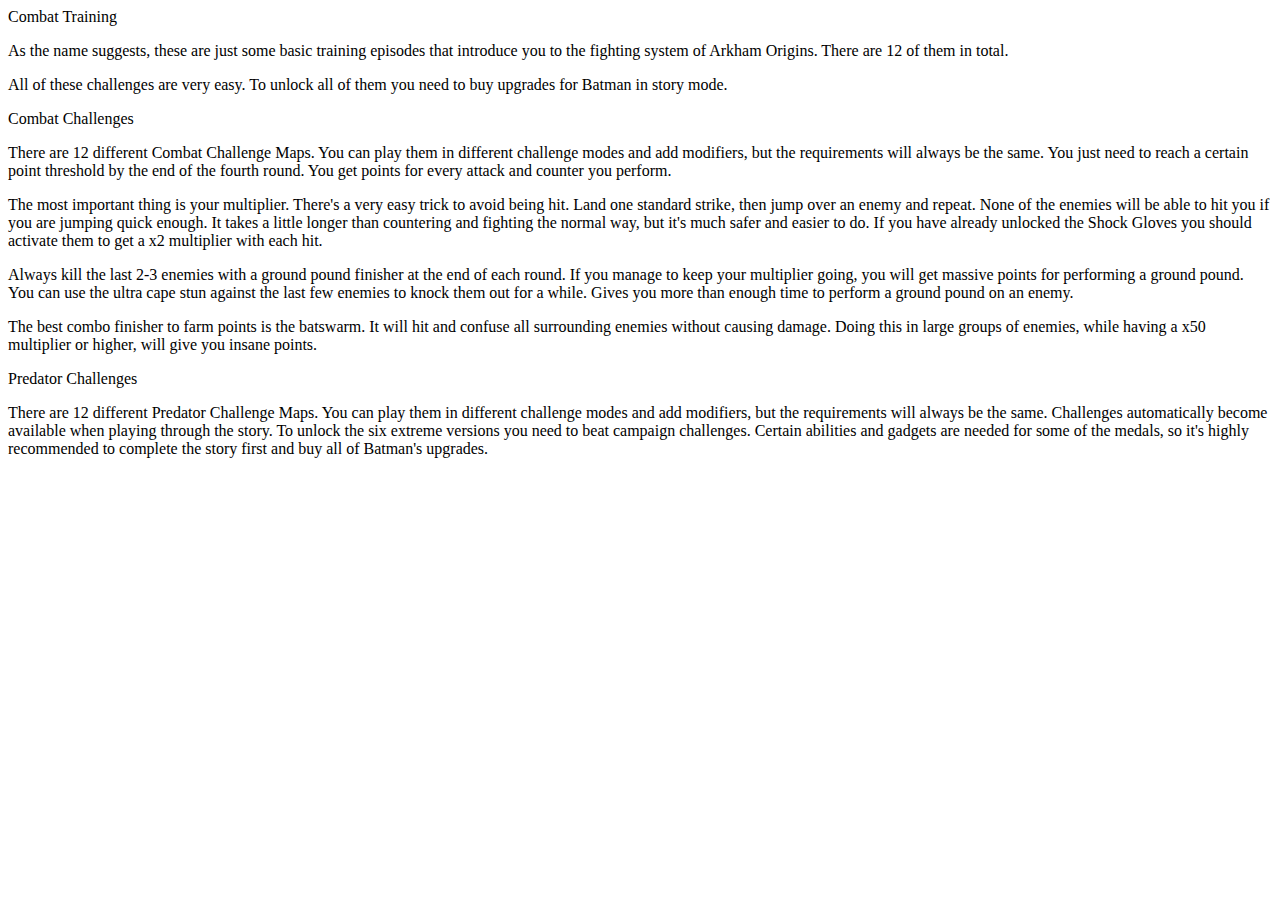
<file: batman/accordion-challenges.html>
<!doctype html>
<html>
<head>
<meta charset="UTF-8">
<title>accordion-challenges</title>
</head>

<body>

Combat Training
<p>As the name suggests, these are just some basic training episodes that introduce you to the fighting system of Arkham Origins. There are 12 of them in total.</p>
<p>All of these challenges are very easy. To unlock all of them you need to buy upgrades for Batman in story mode. </p>

Combat Challenges
<p>There are 12 different Combat Challenge Maps. You can play them in different challenge modes and add modifiers, but the requirements will always be the same. You just need to reach a certain point threshold by the end of the fourth round. You get points for every attack and counter you perform.</p>
<p>The most important thing is your multiplier. There's a very easy trick to avoid being hit. Land one standard strike, then jump over an enemy and repeat. None of the enemies will be able to hit you if you are jumping quick enough. It takes a little longer than countering and fighting the normal way, but it's much safer and easier to do. If you have already unlocked the Shock Gloves you should activate them to get a x2 multiplier with each hit.</p>
<p>Always kill the last 2-3 enemies with a ground pound finisher at the end of each round. If you manage to keep your multiplier going, you will get massive points for performing a ground pound. You can use the ultra cape stun against the last few enemies to knock them out for a while. Gives you more than enough time to perform a ground pound on an enemy.</p>
<p>The best combo finisher to farm points is the batswarm. It will hit and confuse all surrounding enemies without causing damage. Doing this in large groups of enemies, while having a x50 multiplier or higher, will give you insane points. </p>

Predator Challenges
<p>There are 12 different Predator Challenge Maps. You can play them in different challenge modes and add modifiers, but the requirements will always be the same. Challenges automatically become available when playing through the story. To unlock the six extreme versions you need to beat campaign challenges. Certain abilities and gadgets are needed for some of the medals, so it's highly recommended to complete the story first and buy all of Batman's upgrades. </p>

</body>
</html>
</file>
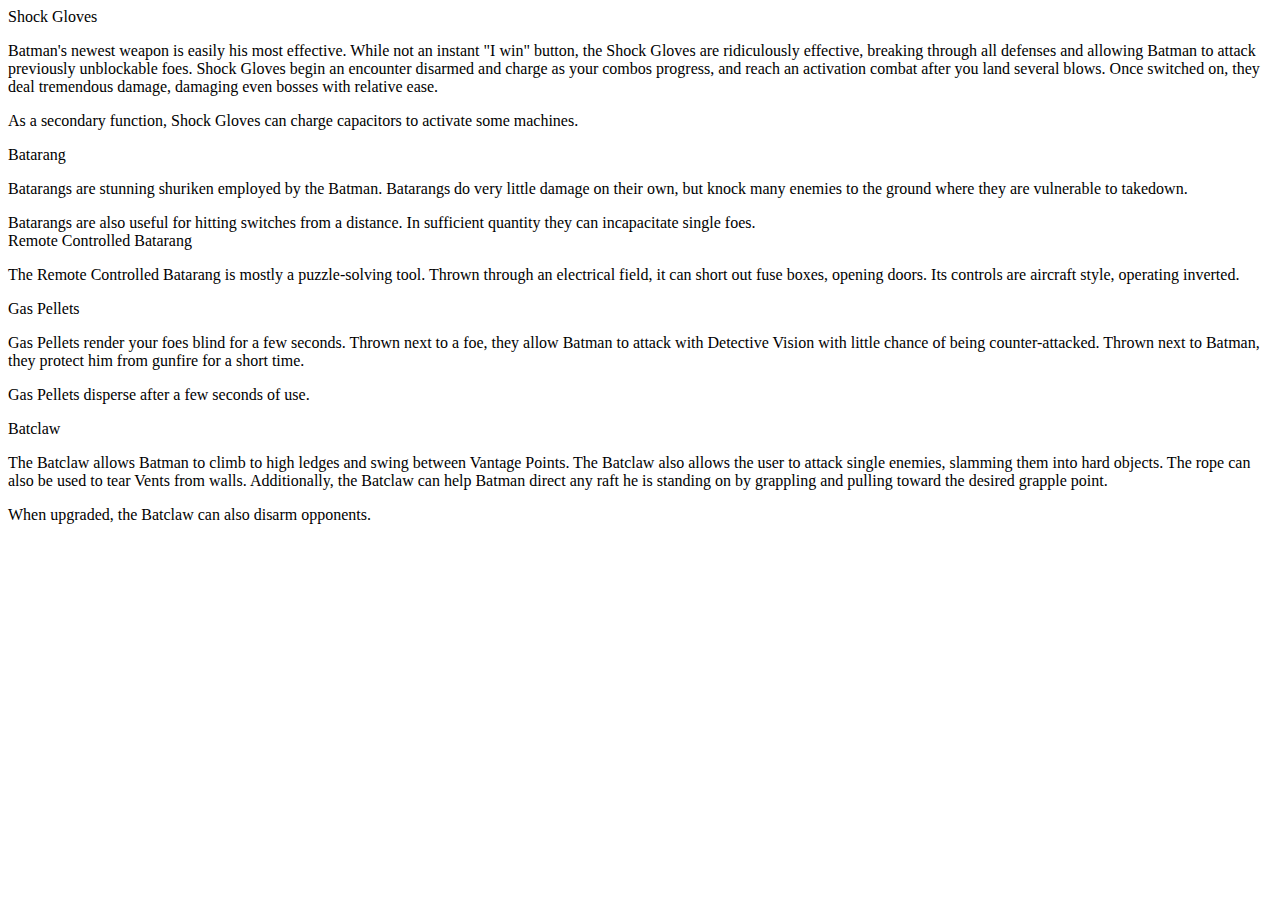
<file: batman/accordion-gadgets.html>
<!doctype html>
<html>
<head>
<meta charset="UTF-8">
<title>accordion-gadgets</title>
</head>

<body>

Shock Gloves
<p>Batman's newest weapon is easily his most effective. While not an instant &quot;I win&quot; button, the Shock Gloves are ridiculously effective, breaking through all defenses and allowing Batman to attack previously unblockable foes. Shock Gloves begin an encounter disarmed and charge as your combos progress, and reach an activation combat after you land several blows. Once switched on, they deal tremendous damage, damaging even bosses with relative ease.</p>
<p>As a secondary function, Shock Gloves can charge capacitors to activate some machines.</p>

Batarang
<p>Batarangs are stunning shuriken employed by the Batman. Batarangs do very little damage on their own, but knock many enemies to the ground where they are vulnerable to takedown.</p>
<p>Batarangs are also useful for hitting switches from a distance. In sufficient quantity they can incapacitate single foes.<br>
  Remote Controlled Batarang</p>
<p>The Remote Controlled Batarang is mostly a puzzle-solving tool. Thrown through an electrical field, it can short out fuse boxes, opening doors. Its controls are aircraft style, operating inverted.</p>

Gas Pellets
<p>Gas Pellets render your foes blind for a few seconds. Thrown next to a foe, they allow Batman to attack with Detective Vision with little chance of being counter-attacked. Thrown next to Batman, they protect him from gunfire for a short time.</p>
<p>Gas Pellets disperse after a few seconds of use. </p>

Batclaw
<p>The Batclaw allows Batman to climb to high ledges and swing between Vantage Points. The Batclaw also allows the user to attack single enemies, slamming them into hard objects. The rope can also be used to tear Vents from walls. Additionally, the Batclaw can help Batman direct any raft he is standing on by grappling and pulling toward the desired grapple point.</p>
<p>When upgraded, the Batclaw can also disarm opponents.</p>


</body>
</html>
</file>
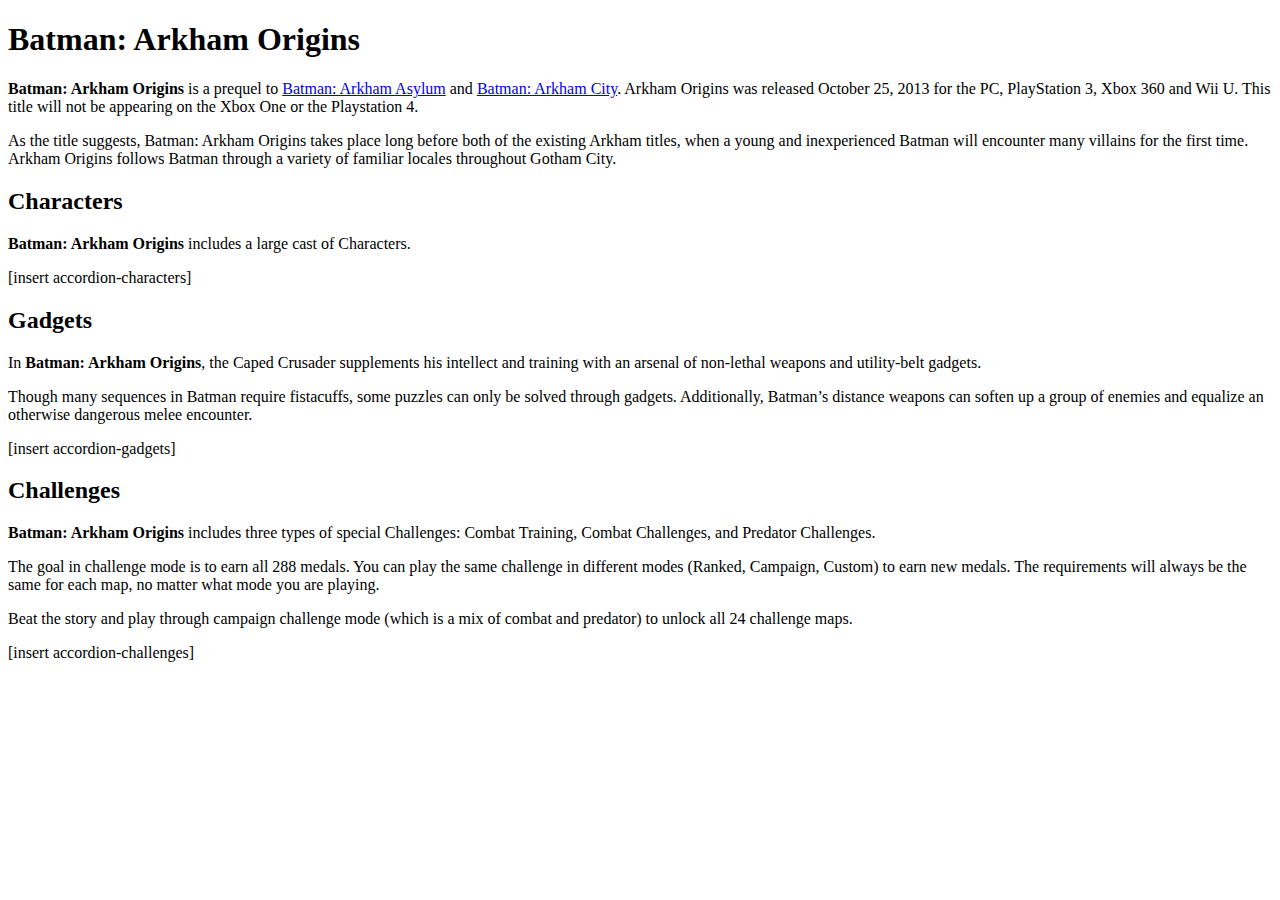
<file: batman/text.html>
<!doctype html>
<html>
<head>
<meta charset="UTF-8">
<title>Untitled Document</title>
</head>

<body>
	
  <h1>Batman: Arkham Origins</h1>
	
  <p><strong>Batman: Arkham Origins</strong> is a prequel to <a href="#">Batman: Arkham Asylum</a> and <a href="#">Batman: Arkham City</a>. Arkham Origins was released October 25, 2013 for the PC, PlayStation 3, Xbox 360 and Wii U. This title will not be appearing on the Xbox One or the Playstation 4.</p>
  <p>As the title suggests, Batman: Arkham Origins takes place long before both of the existing Arkham titles, when a young and inexperienced Batman will encounter many villains for the first time. Arkham Origins follows Batman through a variety of familiar locales throughout Gotham City.</p>
  <h2>Characters</h2>
  <p><strong>Batman: Arkham Origins</strong> includes a large cast of Characters.</p>

  [insert accordion-characters]
	
  <h2>Gadgets</h2>
  <p>In <strong>Batman: Arkham Origins</strong>, the Caped Crusader supplements his intellect and training with an arsenal of non-lethal weapons and utility-belt gadgets. </p>
  <p>Though many sequences in Batman require fistacuffs, some puzzles can only be solved through gadgets. Additionally, Batman’s distance weapons can soften up a group of enemies and equalize an otherwise dangerous melee encounter.</p>
	
  [insert accordion-gadgets]
	
  <h2>Challenges</h2>
  <p><strong>Batman: Arkham Origins</strong> includes three types of special Challenges: Combat Training, Combat Challenges, and Predator Challenges.</p>
  <p>The goal in challenge mode is to earn all 288 medals. You can play the same challenge in different modes (Ranked, Campaign, Custom) to earn new medals. The requirements will always be the same for each map, no matter what mode you are playing.</p>
  <p>Beat the story and play through campaign challenge mode (which is a mix of combat and predator) to unlock all 24 challenge maps. </p>
	
  [insert accordion-challenges]
	
</body>
</html>
</file>
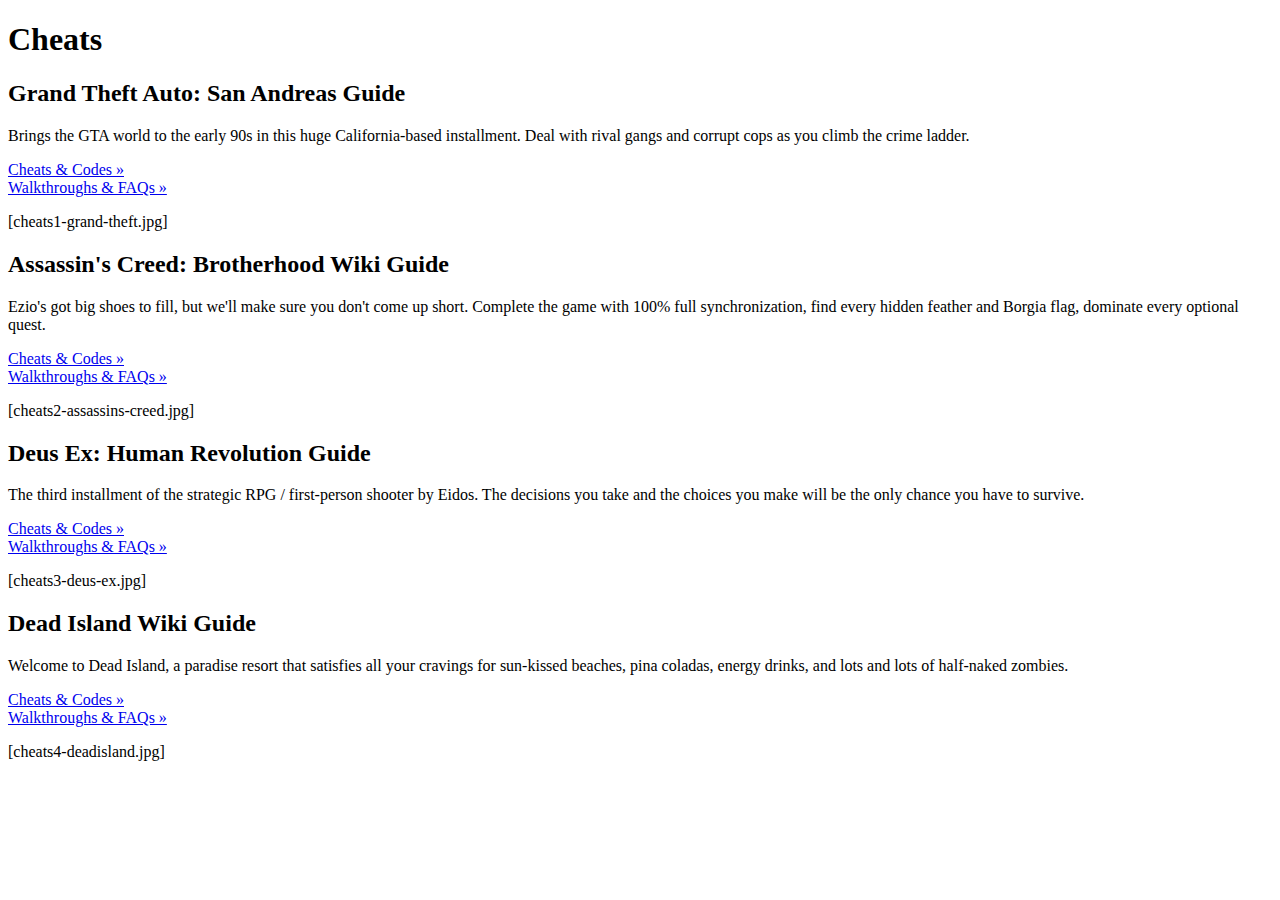
<file: text/text-cheats.html>
<!doctype html>
<html>
<head>
<meta charset="UTF-8">
<title>Untitled Document</title>
</head>

<body>
	
<h1>Cheats</h1>
<h2>Grand Theft Auto: San Andreas Guide</h2>
<p>Brings the GTA world to the early 90s in this huge California-based installment. Deal with rival gangs and corrupt cops as you climb the crime ladder.</p>
<p><a href="#">Cheats &amp; Codes »</a><br />
  <a href="#">Walkthroughs &amp; FAQs »</a></p>
<p>[cheats1-grand-theft.jpg]</p>
<h2>Assassin's Creed: Brotherhood Wiki Guide </h2>
<p>Ezio's got big shoes to fill, but we'll make sure you don't come up short. Complete the game with 100% full synchronization, find every hidden feather and Borgia flag, dominate every optional quest. </p>
<p><a href="#">Cheats &amp; Codes »</a><br />
<a href="#">Walkthroughs &amp; FAQs »</a></p>
<p>[cheats2-assassins-creed.jpg]<br />
</p>
<h2>Deus Ex: Human Revolution Guide</h2>
<p>The third installment of the strategic RPG / first-person shooter by Eidos. The decisions you take and the choices you make will be the only chance you have to survive.</p>
<p><a href="#">Cheats &amp; Codes »</a><br />
<a href="#">Walkthroughs &amp; FAQs »</a></p>
<p>[cheats3-deus-ex.jpg]</p>
<h2>Dead Island Wiki Guide </h2>
<p>Welcome to Dead Island, a paradise resort that satisfies all your cravings for sun-kissed beaches, pina coladas, energy drinks, and lots and lots of half-naked zombies. </p>
<p><a href="#">Cheats &amp; Codes »</a><br />
<a href="#">Walkthroughs &amp; FAQs »</a></p>
<p>[cheats4-deadisland.jpg]</p>
	
</body>
</html>
</file>
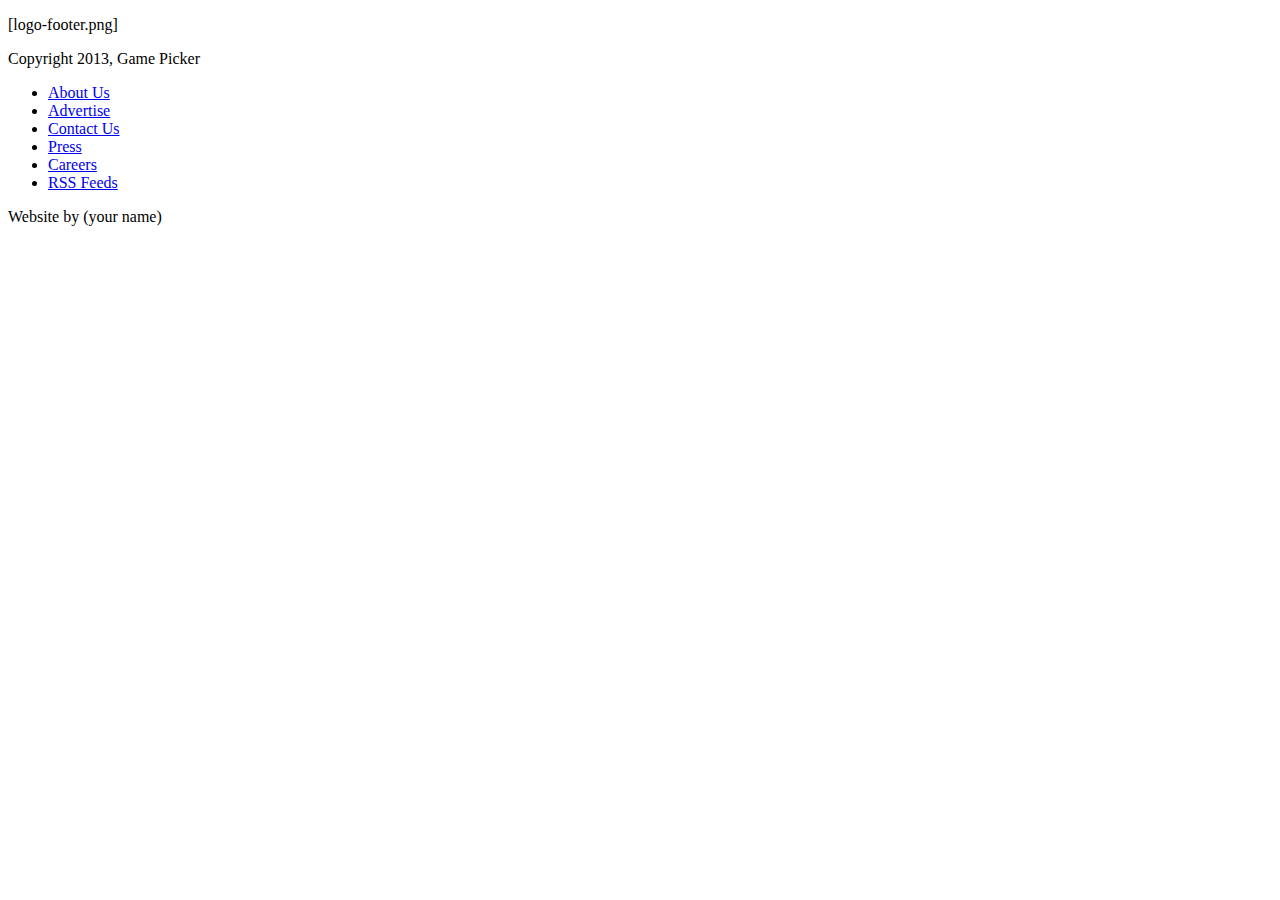
<file: text/text-footer.html>
<!doctype html>
<html>
<head>
<meta charset="UTF-8">
<title>Untitled Document</title>
</head>

<body>
	
<p>[logo-footer.png]</p>
<p>Copyright 2013, Game Picker</p>
<ul>
  <li><a href="#">About Us</a></li>
  <li><a href="#">Advertise</a></li>
  <li><a href="#">Contact Us</a></li>
  <li><a href="#">Press</a></li>
  <li><a href="#">Careers</a></li>
  <li><a href="#">RSS Feeds</a></li>
</ul>
<p>Website by (your name)</p>
	
</body>
</html>
</file>
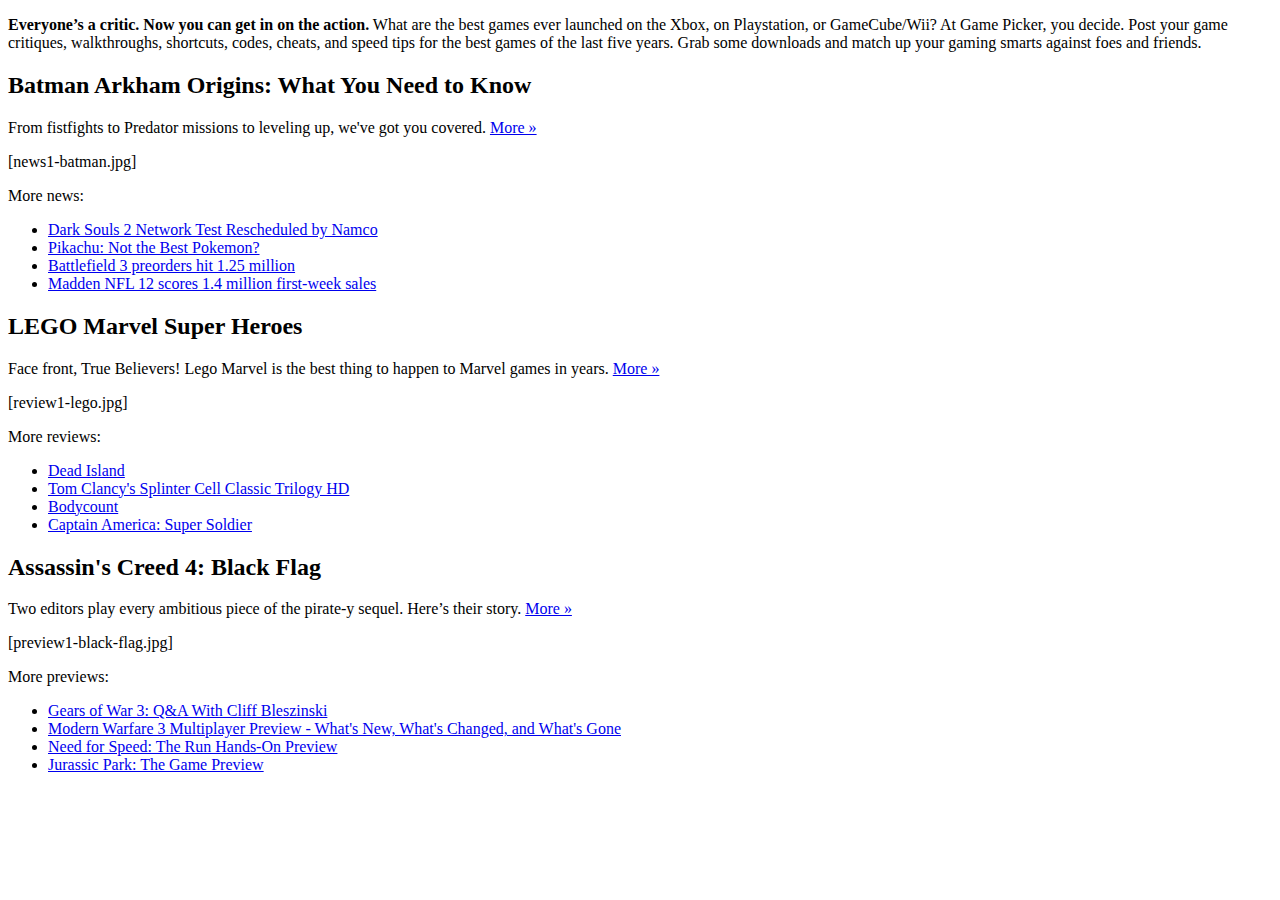
<file: text/text-index.html>
<!doctype html>
<html>
<head>
<meta charset="UTF-8">
<title>Untitled Document</title>
</head>

<body>
	
<p><strong>Everyone&#8217;s a critic. Now you can get in on the action.</strong> What are the best games ever launched on the Xbox, on Playstation, or GameCube/Wii? At Game Picker, you decide. Post your game critiques, walkthroughs, shortcuts, codes, cheats, and speed tips for the best games of the last five years. Grab some downloads and match up your gaming smarts against foes and friends.</p>
<h2>Batman Arkham Origins: What You Need to Know</h2>
<p>From fistfights to Predator missions to leveling up, we've got you covered. <a href="#">More »</a></p>
<p>[news1-batman.jpg]</p>
<p>More news:</p>
<ul>
  <li><a href="#">Dark Souls 2 Network Test Rescheduled by Namco</a></li>
  <li><a href="#">Pikachu: Not the Best Pokemon?</a></li>
  <li><a href="#">Battlefield 3 preorders hit 1.25 million</a></li>
  <li><a href="#">Madden NFL 12 scores 1.4 million first-week sales</a></li>
</ul>
<h2>LEGO Marvel Super Heroes</h2>
<p>Face front, True Believers! Lego Marvel is the best thing to happen to Marvel games in years. <a href="#">More »</a></p>
<p>[review1-lego.jpg]</p>
<p>More reviews:</p>
<ul>
  <li><a href="#">Dead Island</a></li>
  <li><a href="#">Tom Clancy's Splinter Cell Classic Trilogy HD</a></li>
  <li><a href="#">Bodycount</a></li>
  <li><a href="#">Captain America: Super Soldier</a></li>
</ul>
<h2>Assassin's Creed 4: Black Flag</h2>
<p>Two editors play every ambitious piece of the pirate-y sequel. Here’s their story. <a href="#">More »</a><a href="3"></a></p>
<p>[preview1-black-flag.jpg]</p>
<p>More previews:</p>
<ul>
  <li><a href="#">Gears of War 3: Q&amp;A With Cliff Bleszinski</a></li>
  <li><a href="#">Modern Warfare 3 Multiplayer Preview - What's New, What's Changed, and What's Gone</a></li>
  <li><a href="#">Need for Speed: The Run Hands-On Preview</a></li>
  <li><a href="#">Jurassic Park: The Game Preview</a></li>
</ul>
	
</body>
</html>
</file>
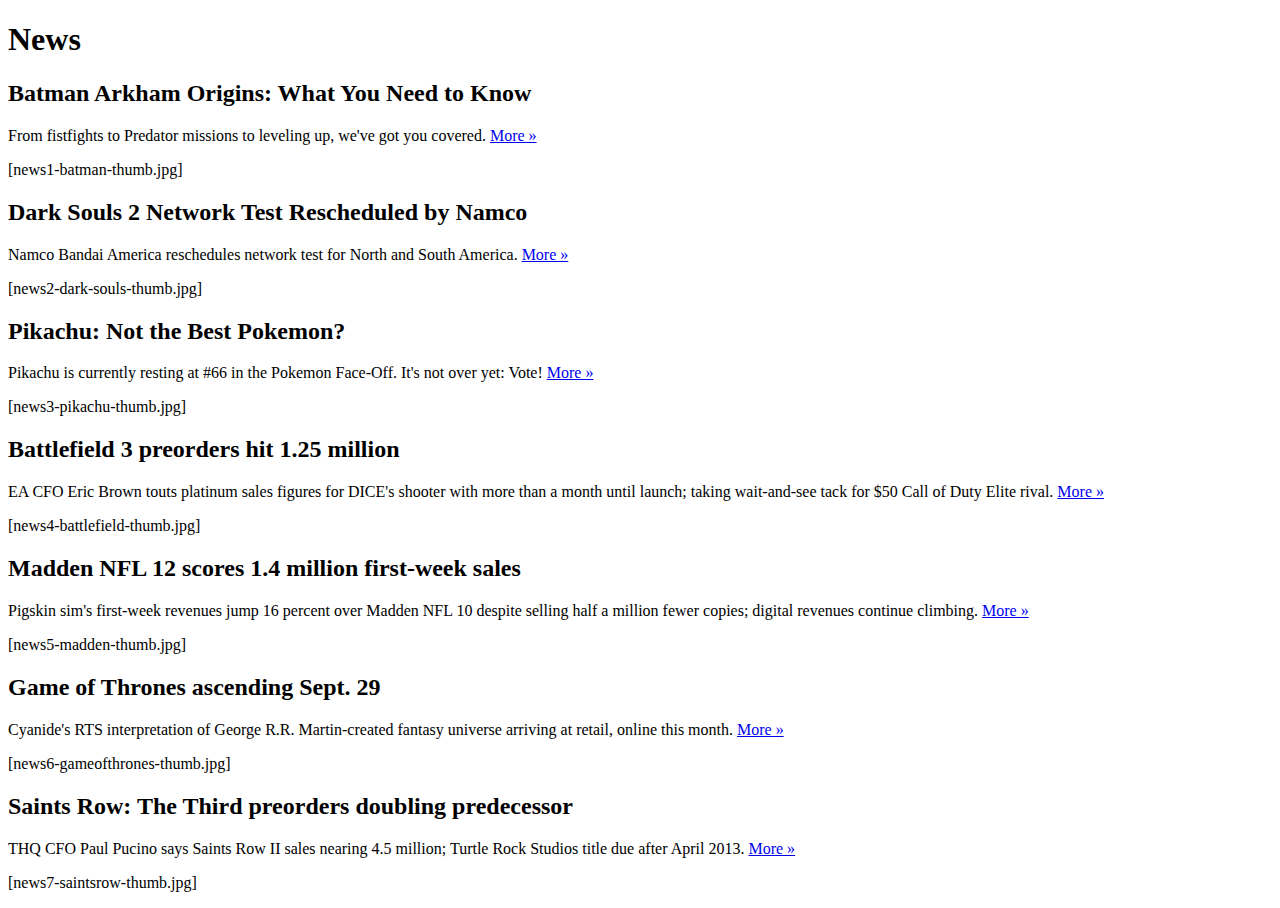
<file: text/text-news.html>
<!doctype html>
<html>
<head>
<meta charset="UTF-8">
<title>Untitled Document</title>
</head>

<body>
	
<h1>News</h1>
<h2>Batman Arkham Origins: What You Need to Know</h2>
<p>From fistfights to Predator missions to leveling up, we've got you covered. <a href="#">More »</a></p>
<p>[news1-batman-thumb.jpg]</p>
<h2>Dark Souls 2 Network Test Rescheduled by Namco</h2>
<p>Namco Bandai America reschedules network test for North and South America.  <a href="#">More »</a></p>
<p>[news2-dark-souls-thumb.jpg]</p>
<h2>Pikachu: Not the Best Pokemon?</h2>
<p>Pikachu is currently resting at #66 in the Pokemon Face-Off. It's not over yet: Vote!   <a href="#">More »</a></p>
<p>[news3-pikachu-thumb.jpg]</p>
<h2>Battlefield 3 preorders hit 1.25 million</h2>
<p>EA CFO Eric Brown touts platinum sales figures for DICE's shooter with more than a month until launch; taking wait-and-see tack for $50 Call of Duty Elite rival. <a href="#">More »</a></p>
<p>[news4-battlefield-thumb.jpg]</p>
<h2>Madden NFL 12 scores 1.4 million first-week sales</h2>
<p>Pigskin sim's first-week revenues jump 16 percent over Madden NFL 10 despite selling half a million fewer copies; digital revenues continue climbing. <a href="#">More »</a></p>
<p>[news5-madden-thumb.jpg]</p>
<h2>Game of Thrones ascending Sept. 29</h2>
<p>Cyanide's RTS interpretation of George R.R. Martin-created fantasy universe arriving at retail, online this month. <a href="#">More »</a></p>
<p>[news6-gameofthrones-thumb.jpg]</p>
<h2>Saints Row: The Third preorders doubling predecessor</h2>
<p>THQ CFO Paul Pucino says Saints Row II sales nearing 4.5 million; Turtle Rock Studios title due after April 2013. <a href="#">More »</a></p>
<p>[news7-saintsrow-thumb.jpg]</p>
	
</body>
</html>
</file>
